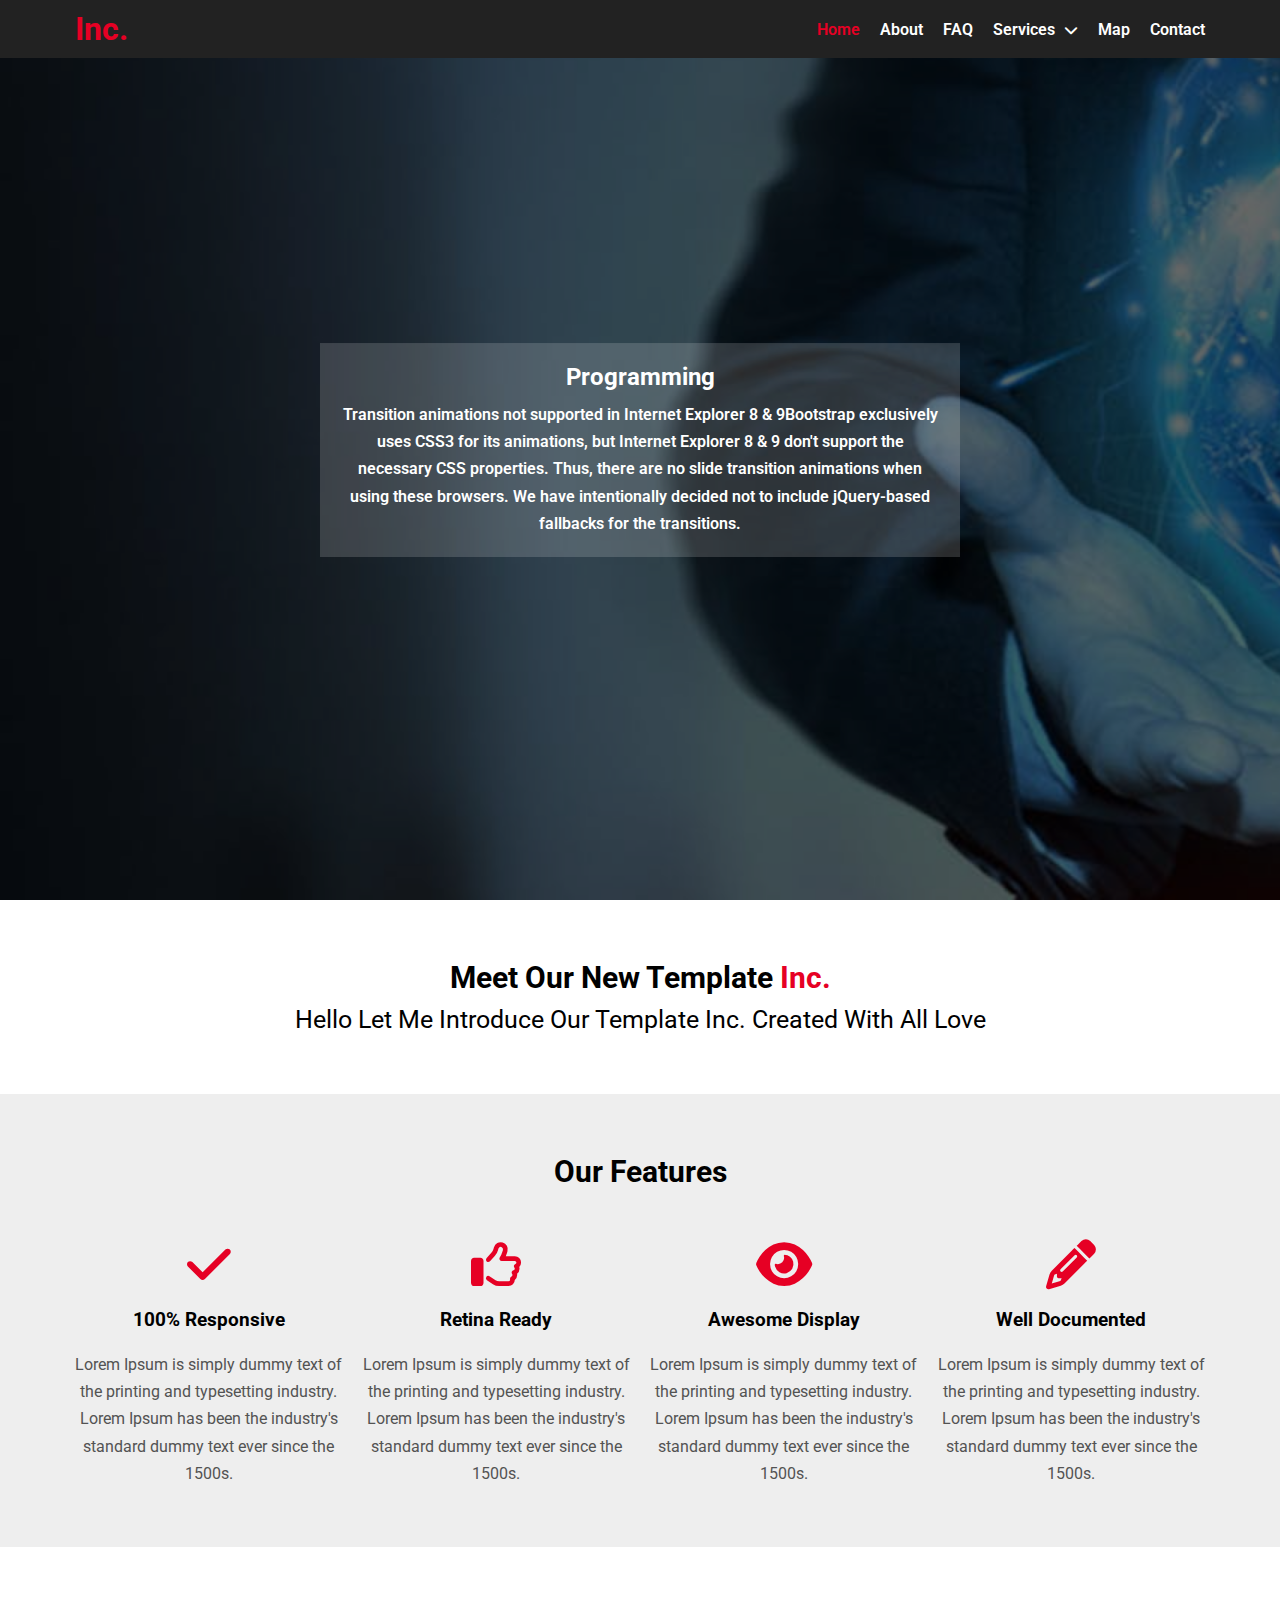
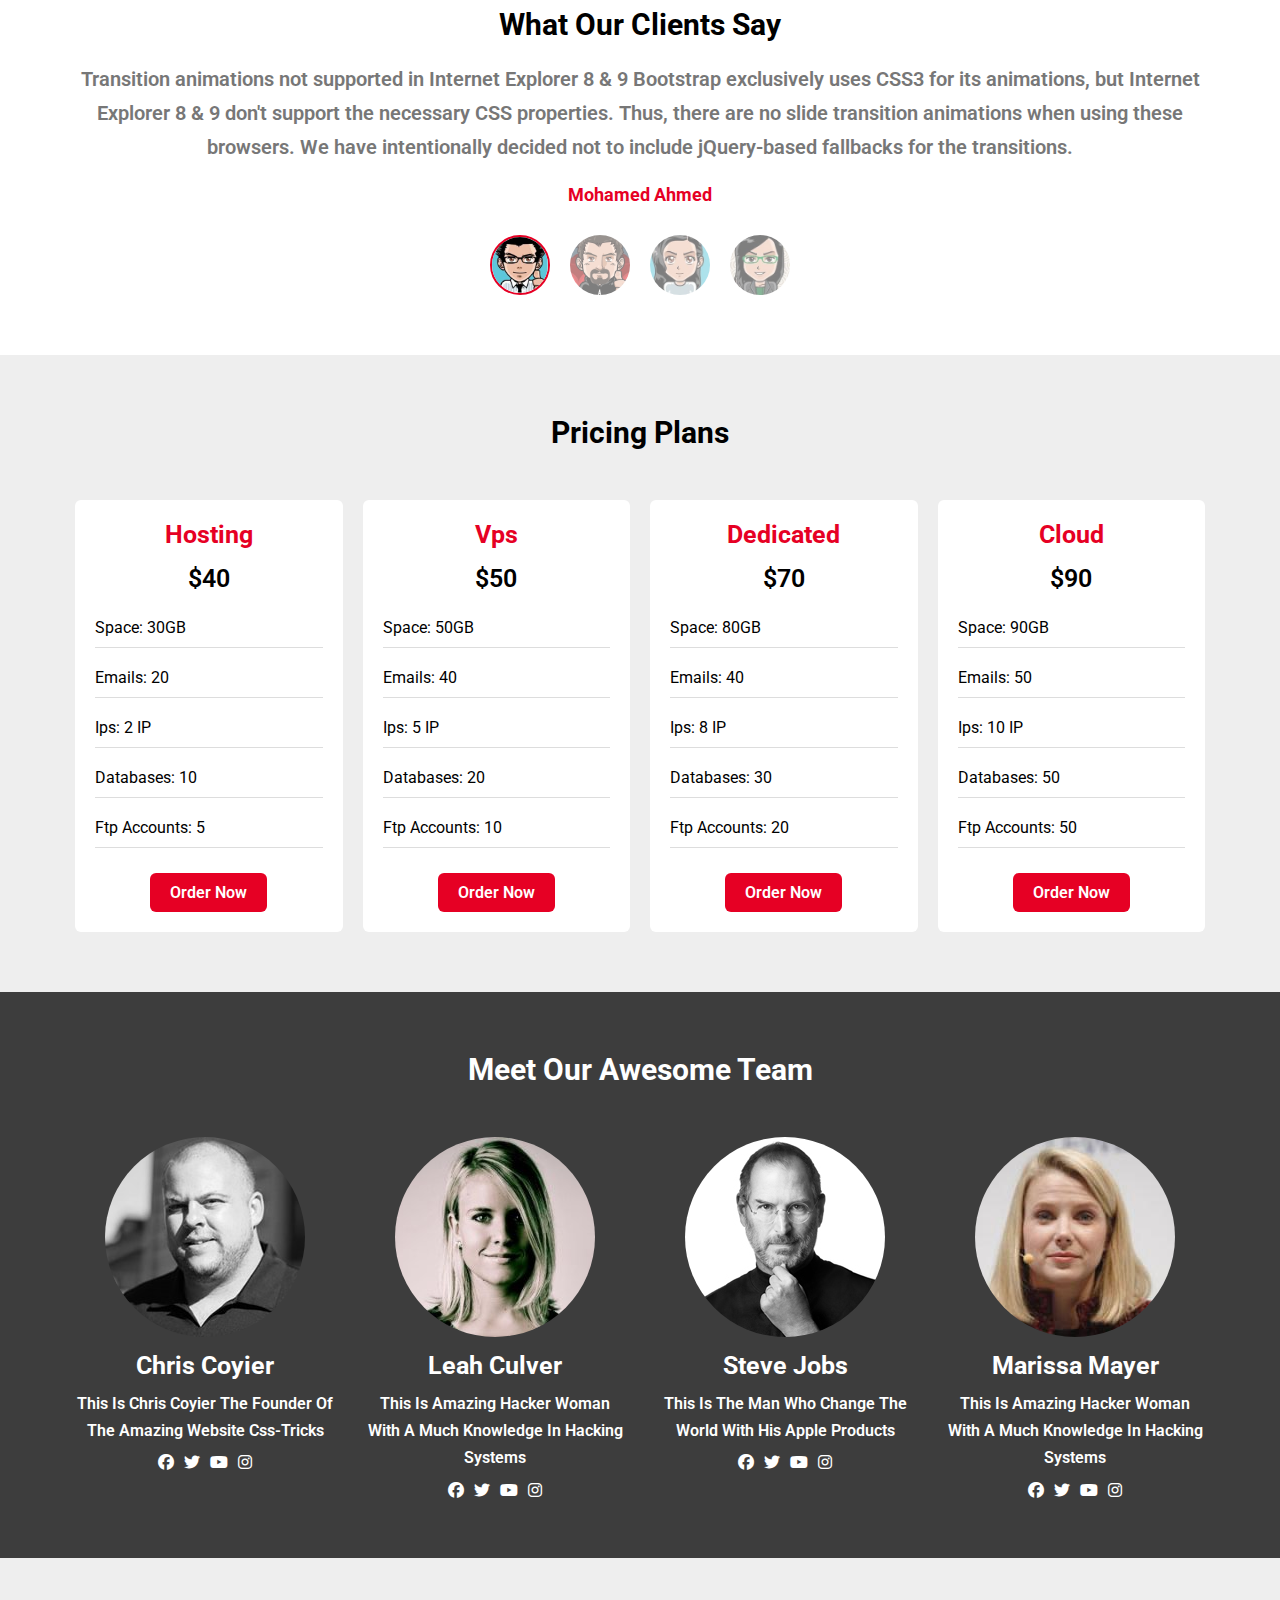
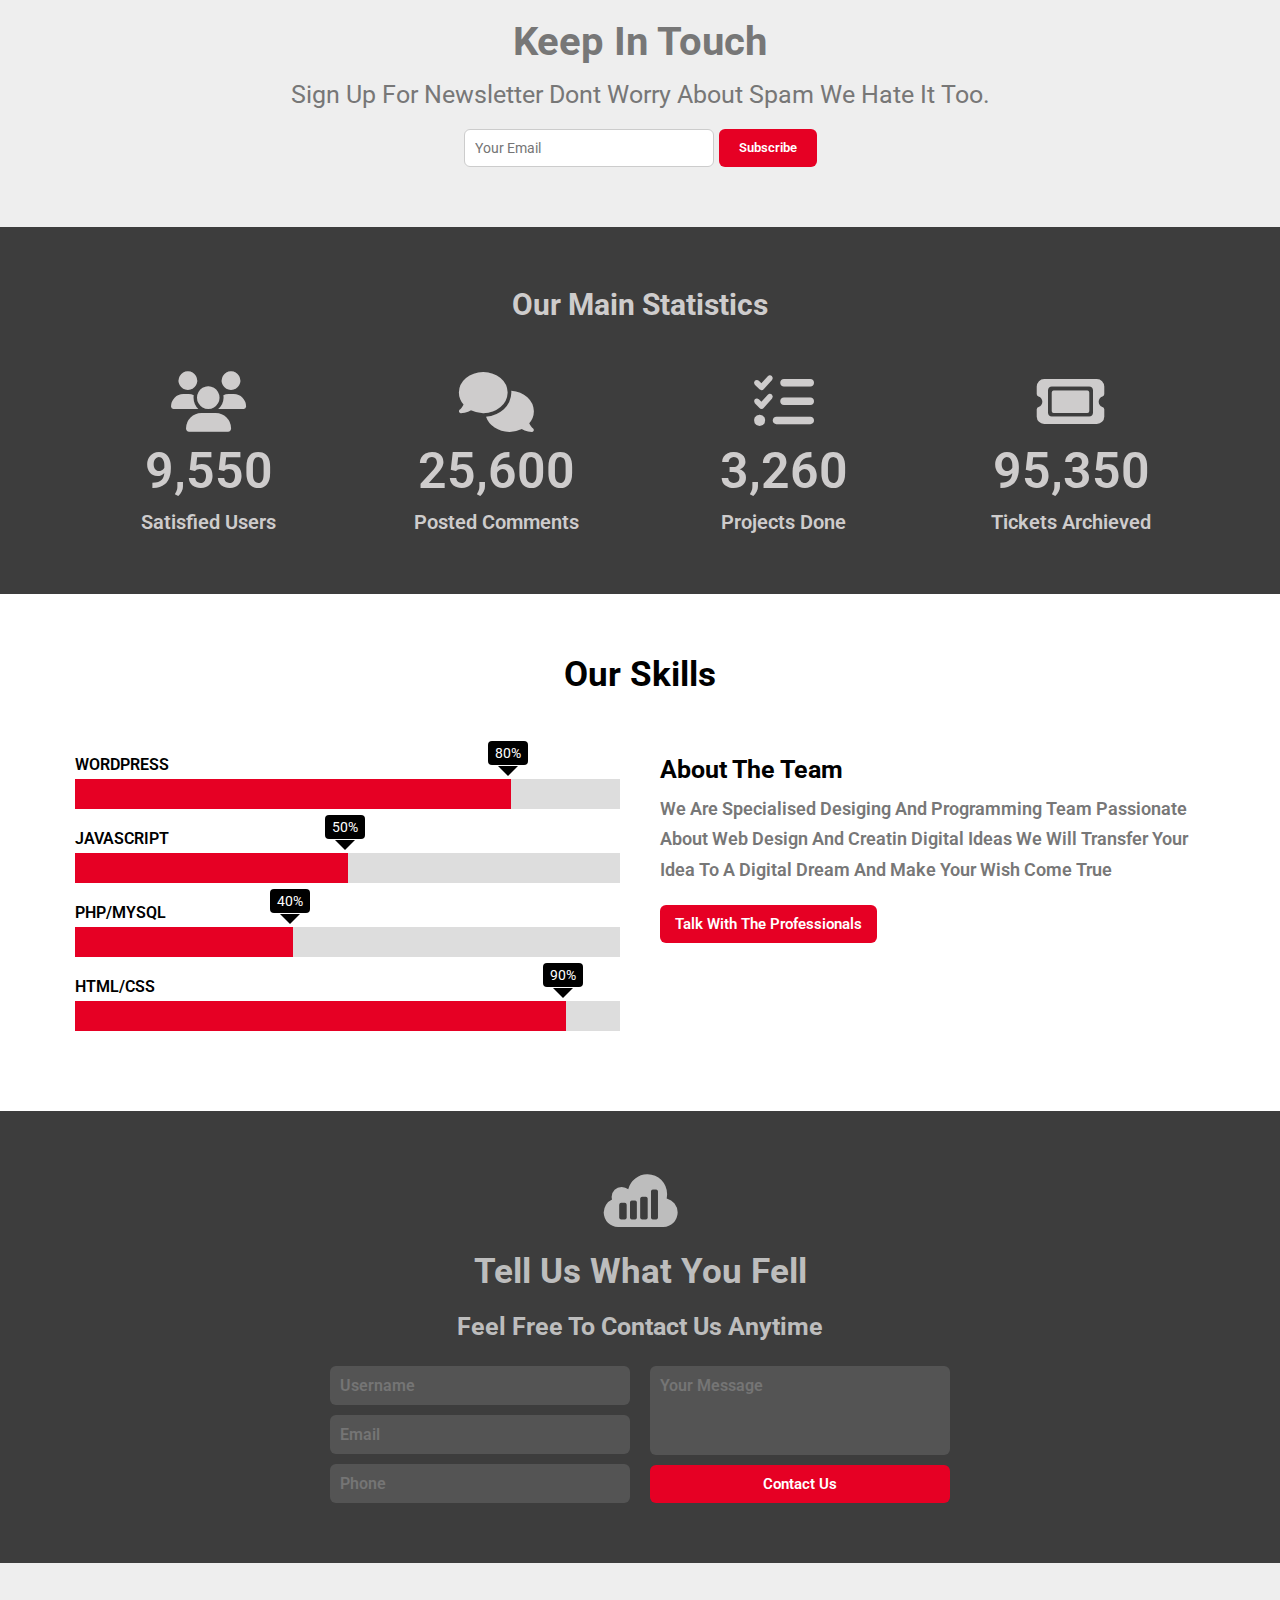
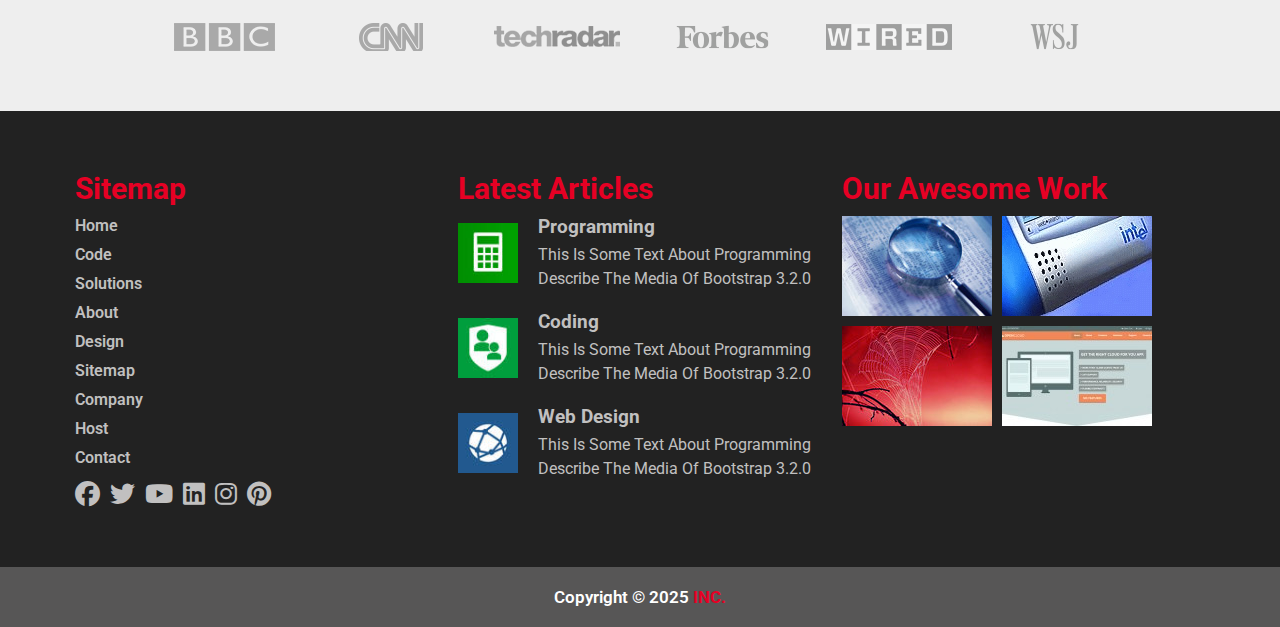
<file: index.html>
<!DOCTYPE html>
<html lang="en">
  <head>
    <meta charset="UTF-8" />
    <meta name="viewport" content="width=device-width, initial-scale=1.0" />
    <link rel="stylesheet" href="css/all.min.css" />
    <link rel="stylesheet" href="css/style.css" />
    <link rel="preconnect" href="https://fonts.googleapis.com" />
    <link rel="preconnect" href="https://fonts.gstatic.com" crossorigin />
    <link
      href="https://fonts.googleapis.com/css2?family=Roboto:ital,wght@0,100..900;1,100..900&display=swap"
      rel="stylesheet"
    />
    <title>Inc</title>
  </head>
  <body>
    <i class="fa-solid fa-arrow-up"></i>
    <div class="navbar">
      <div class="container">
        <div class="nav">
          <h1 class="logo">Inc.</h1>
          <i class="fa-solid fa-bars"></i>
          <div class="links">
            <a href="index.html" class="active">Home</a>
            <a href="about.html">About</a>
            <a href="faq.html">FAQ</a>
            <span
              >Services
              <i class="fa-solid fa-chevron-down"></i>
              <div class="second-links">
                <a href="#">Design</a>
                <a href="#">Programming</a>
                <a href="#">Marketing</a>
                <a href="#">Management</a>
              </div>
            </span>
            <a href="index.html#map">Map</a>
            <a href="index.html#contact">Contact</a>
          </div>
        </div>
      </div>
    </div>
    <div class="landing">
      <div class="text">
        <h2>Programming</h2>
        <p>
          Transition animations not supported in Internet Explorer 8 &
          9Bootstrap exclusively uses CSS3 for its animations, but Internet
          Explorer 8 & 9 don't support the necessary CSS properties. Thus, there
          are no slide transition animations when using these browsers. We have
          intentionally decided not to include jQuery-based fallbacks for the
          transitions.
        </p>
      </div>
    </div>
    <div class="info">
      <div class="container">
        <div class="text">
          <h2>Meet Our New Template <span>Inc.</span></h2>
          <p>Hello Let Me Introduce Our Template Inc. Created With All Love</p>
        </div>
      </div>
    </div>
    <div class="features">
      <div class="container">
        <h2>Our Features</h2>
        <div class="cards">
          <div class="card">
            <i class="fa-solid fa-check"></i>
            <h3>100% Responsive</h3>
            <p>
              Lorem Ipsum is simply dummy text of the printing and typesetting
              industry. Lorem Ipsum has been the industry's standard dummy text
              ever since the 1500s.
            </p>
          </div>
          <div class="card">
            <i class="fa-regular fa-thumbs-up"></i>
            <h3>Retina Ready</h3>
            <p>
              Lorem Ipsum is simply dummy text of the printing and typesetting
              industry. Lorem Ipsum has been the industry's standard dummy text
              ever since the 1500s.
            </p>
          </div>
          <div class="card">
            <i class="fa-solid fa-eye"></i>
            <h3>Awesome Display</h3>
            <p>
              Lorem Ipsum is simply dummy text of the printing and typesetting
              industry. Lorem Ipsum has been the industry's standard dummy text
              ever since the 1500s.
            </p>
          </div>
          <div class="card">
            <i class="fa-solid fa-pencil"></i>
            <h3>Well Documented</h3>
            <p>
              Lorem Ipsum is simply dummy text of the printing and typesetting
              industry. Lorem Ipsum has been the industry's standard dummy text
              ever since the 1500s.
            </p>
          </div>
        </div>
      </div>
    </div>
    <div class="clients">
      <div class="container">
        <h2>What Our Clients Say</h2>
        <div class="text active">
          <p>
            Transition animations not supported in Internet Explorer 8 & 9
            Bootstrap exclusively uses CSS3 for its animations, but Internet
            Explorer 8 & 9 don't support the necessary CSS properties. Thus,
            there are no slide transition animations when using these browsers.
            We have intentionally decided not to include jQuery-based fallbacks
            for the transitions.
          </p>
          <p>Mohamed Ahmed</p>
        </div>
        <div class="text">
          <p>
            Transition animations not supported in Internet Explorer 8 & 9
            Bootstrap exclusively uses CSS3 for its animations, but Internet
            Explorer 8 & 9 don't support the necessary CSS properties. Thus,
            there are no slide transition animations when using these browsers.
            We have intentionally decided not to include jQuery-based fallbacks
            for the transitions.
          </p>
          <p>Osama Shreif</p>
        </div>
        <div class="text">
          <p>
            Transition animations not supported in Internet Explorer 8 & 9
            Bootstrap exclusively uses CSS3 for its animations, but Internet
            Explorer 8 & 9 don't support the necessary CSS properties. Thus,
            there are no slide transition animations when using these browsers.
            We have intentionally decided not to include jQuery-based fallbacks
            for the transitions.
          </p>
          <p>Zenab Said</p>
        </div>
        <div class="text">
          <p>
            Transition animations not supported in Internet Explorer 8 & 9
            Bootstrap exclusively uses CSS3 for its animations, but Internet
            Explorer 8 & 9 don't support the necessary CSS properties. Thus,
            there are no slide transition animations when using these browsers.
            We have intentionally decided not to include jQuery-based fallbacks
            for the transitions.
          </p>
          <p>Shahd Hossam</p>
        </div>
        <div class="photos">
          <img src="img/avatar_01.jpg" alt="" class="active" />
          <img src="img/avatar_02.jpg" alt="" />
          <img src="img/avatar_03.jpg" alt="" />
          <img src="img/avatar_04.jpg" alt="" />
        </div>
      </div>
    </div>
    <div class="pricing" id="map">
      <div class="container">
        <h2>Pricing Plans</h2>
        <div class="cards">
          <div class="card">
            <h3>Hosting</h3>
            <p>$40</p>
            <div>
              <span>Space: 30GB</span>
              <span>Emails: 20</span>
              <span>Ips: 2 IP</span>
              <span>Databases: 10</span>
              <span>Ftp Accounts: 5</span>
            </div>
            <span>Order Now</span>
          </div>
          <div class="card">
            <h3>Vps</h3>
            <p>$50</p>
            <div>
              <span>Space: 50GB</span>
              <span>Emails: 40</span>
              <span>Ips: 5 IP</span>
              <span>Databases: 20</span>
              <span>Ftp Accounts: 10</span>
            </div>
            <span>Order Now</span>
          </div>
          <div class="card">
            <h3>Dedicated</h3>
            <p>$70</p>
            <div>
              <span>Space: 80GB</span>
              <span>Emails: 40</span>
              <span>Ips: 8 IP</span>
              <span>Databases: 30</span>
              <span>Ftp Accounts: 20</span>
            </div>
            <span>Order Now</span>
          </div>
          <div class="card">
            <h3>Cloud</h3>
            <p>$90</p>
            <div>
              <span>Space: 90GB</span>
              <span>Emails: 50</span>
              <span>Ips: 10 IP</span>
              <span>Databases: 50</span>
              <span>Ftp Accounts: 50</span>
            </div>
            <span>Order Now</span>
          </div>
        </div>
      </div>
    </div>
    <div class="our-team">
      <div class="container">
        <h2>Meet Our Awesome Team</h2>
        <div class="cards">
          <div class="card">
            <img src="img/chris.jpg" alt="" />
            <h3>Chris Coyier</h3>
            <p>
              This Is Chris Coyier The Founder Of The Amazing Website Css-Tricks
            </p>
            <div class="icons">
              <i class="fa-brands fa-facebook"></i>
              <i class="fa-brands fa-twitter"></i>
              <i class="fa-brands fa-youtube"></i>
              <i class="fa-brands fa-instagram"></i>
            </div>
          </div>
          <div class="card">
            <img src="img/leah.jpg" alt="" />
            <h3>Leah Culver</h3>
            <p>
              This Is Amazing Hacker Woman With A Much Knowledge In Hacking
              Systems
            </p>
            <div class="icons">
              <i class="fa-brands fa-facebook"></i>
              <i class="fa-brands fa-twitter"></i>
              <i class="fa-brands fa-youtube"></i>
              <i class="fa-brands fa-instagram"></i>
            </div>
          </div>
          <div class="card">
            <img src="img/steve.jpg" alt="" />
            <h3>Steve Jobs</h3>
            <p>This Is The Man Who Change The World With His Apple Products</p>
            <div class="icons">
              <i class="fa-brands fa-facebook"></i>
              <i class="fa-brands fa-twitter"></i>
              <i class="fa-brands fa-youtube"></i>
              <i class="fa-brands fa-instagram"></i>
            </div>
          </div>
          <div class="card">
            <img src="img/marissa.jpg" alt="" />
            <h3>Marissa Mayer</h3>
            <p>
              This Is Amazing Hacker Woman With A Much Knowledge In Hacking
              Systems
            </p>
            <div class="icons">
              <i class="fa-brands fa-facebook"></i>
              <i class="fa-brands fa-twitter"></i>
              <i class="fa-brands fa-youtube"></i>
              <i class="fa-brands fa-instagram"></i>
            </div>
          </div>
        </div>
      </div>
    </div>
    <div class="message">
      <div class="container">
        <h2>Keep In Touch</h2>
        <p>Sign Up For Newsletter Dont Worry About Spam We Hate It Too.</p>
        <form action="">
          <input type="email" placeholder="Your Email" />
          <input type="submit" value="Subscribe" />
        </form>
      </div>
    </div>
    <div class="statices">
      <div class="container">
        <h2>Our Main Statistics</h2>
        <div class="cards">
          <div class="card">
            <i class="fa-solid fa-users"></i>
            <p>9,550</p>
            <p>Satisfied Users</p>
          </div>
          <div class="card">
            <i class="fa-solid fa-comments"></i>
            <p>25,600</p>
            <p>Posted Comments</p>
          </div>
          <div class="card">
            <i class="fa-solid fa-list-check"></i>
            <p>3,260</p>
            <p>Projects Done</p>
          </div>
          <div class="card">
            <i class="fa-solid fa-ticket"></i>
            <p>95,350</p>
            <p>Tickets Archieved</p>
          </div>
        </div>
      </div>
    </div>
    <div class="skills">
      <div class="container">
        <h2>Our Skills</h2>
        <div class="cols">
          <div class="col-1">
            <div class="skill">
              <span>WORDPRESS</span>
              <div class="progress">
                <span style="width: 80%" data-progress="80%"></span>
              </div>
            </div>
            <div class="skill">
              <span>JAVASCRIPT</span>
              <div class="progress">
                <span style="width: 50%" data-progress="50%"></span>
              </div>
            </div>
            <div class="skill">
              <span>PHP/MYSQL</span>
              <div class="progress">
                <span style="width: 40%" data-progress="40%"></span>
              </div>
            </div>
            <div class="skill">
              <span>HTML/CSS</span>
              <div class="progress">
                <span style="width: 90%" data-progress="90%"></span>
              </div>
            </div>
          </div>
          <div class="col-2">
            <h3>About The Team</h3>
            <p>
              We Are Specialised Desiging And Programming Team Passionate About
              Web Design And Creatin Digital Ideas We Will Transfer Your Idea To
              A Digital Dream And Make Your Wish Come True
            </p>
            <span>Talk With The Professionals</span>
          </div>
        </div>
      </div>
    </div>
    <div class="contact" id="contact">
      <div class="container">
        <i class="fa-brands fa-sellsy"></i>
        <h2>Tell Us What You Fell</h2>
        <h3>Feel Free To Contact Us Anytime</h3>
        <form action="">
          <div class="inputs">
            <input type="text" placeholder="Username" />
            <input type="email" placeholder="Email" />
            <input type="text" placeholder="Phone" />
          </div>
          <div class="contact-message">
            <textarea placeholder="Your Message"></textarea>
            <input type="submit" value="Contact Us" />
          </div>
        </form>
      </div>
    </div>
    <div class="companies">
      <div class="container">
        <div class="holder">
          <img src="img/our-clients/bbc.png" alt="" />
          <img src="img/our-clients/cnn.png" alt="" />
          <img src="img/our-clients/techradar.png" alt="" />
          <img src="img/our-clients/forbes.png" alt="" />
          <img src="img/our-clients/wired.png" alt="" />
          <img src="img/our-clients/wsj.png" alt="" />
        </div>
      </div>
    </div>
    <div class="footer">
      <div class="container">
        <div class="footer-cols">
          <div class="footer-1">
            <h3>Sitemap</h3>
            <div class="footer-links">
              <span>Home</span>
              <span>Code</span>
              <span>Solutions</span>
              <span>About</span>
              <span>Design</span>
              <span>Sitemap</span>
              <span>Company</span>
              <span>Host</span>
              <span>Contact</span>
            </div>
            <div class="footer-icons">
              <i class="fa-brands fa-facebook"></i>
              <i class="fa-brands fa-twitter"></i>
              <i class="fa-brands fa-youtube"></i>
              <i class="fa-brands fa-linkedin"></i>
              <i class="fa-brands fa-instagram"></i>
              <i class="fa-brands fa-pinterest"></i>
            </div>
          </div>
          <div class="footer-2">
            <h3>Latest Articles</h3>
            <div class="footer-holder">
              <div>
                <img src="img/articles/01.jpg" alt="" />
                <div class="text">
                  <h3>Programming</h3>
                  <p>
                    This Is Some Text About Programming Describe The Media Of
                    Bootstrap 3.2.0
                  </p>
                </div>
              </div>
              <div>
                <img src="img/articles/02.jpg" alt="" />
                <div class="text">
                  <h3>Coding</h3>
                  <p>
                    This Is Some Text About Programming Describe The Media Of
                    Bootstrap 3.2.0
                  </p>
                </div>
              </div>
              <div>
                <img src="img/articles/03.jpg" alt="" />
                <div class="text">
                  <h3>Web Design</h3>
                  <p>
                    This Is Some Text About Programming Describe The Media Of
                    Bootstrap 3.2.0
                  </p>
                </div>
              </div>
            </div>
          </div>
          <div class="footer-3">
            <h3>Our Awesome Work</h3>
            <div class="img-holder">
              <img src="img/work/01.jpg" alt="" />
              <img src="img/work/02.jpg" alt="" />
              <img src="img/work/03.jpg" alt="" />
              <img src="img/work/04.jpg" alt="" />
            </div>
          </div>
        </div>
      </div>
      <div class="copyright">Copyright © 2025 <span> INC.</span></div>
    </div>
    <script src="main.js"></script>
  </body>
</html>
</file>
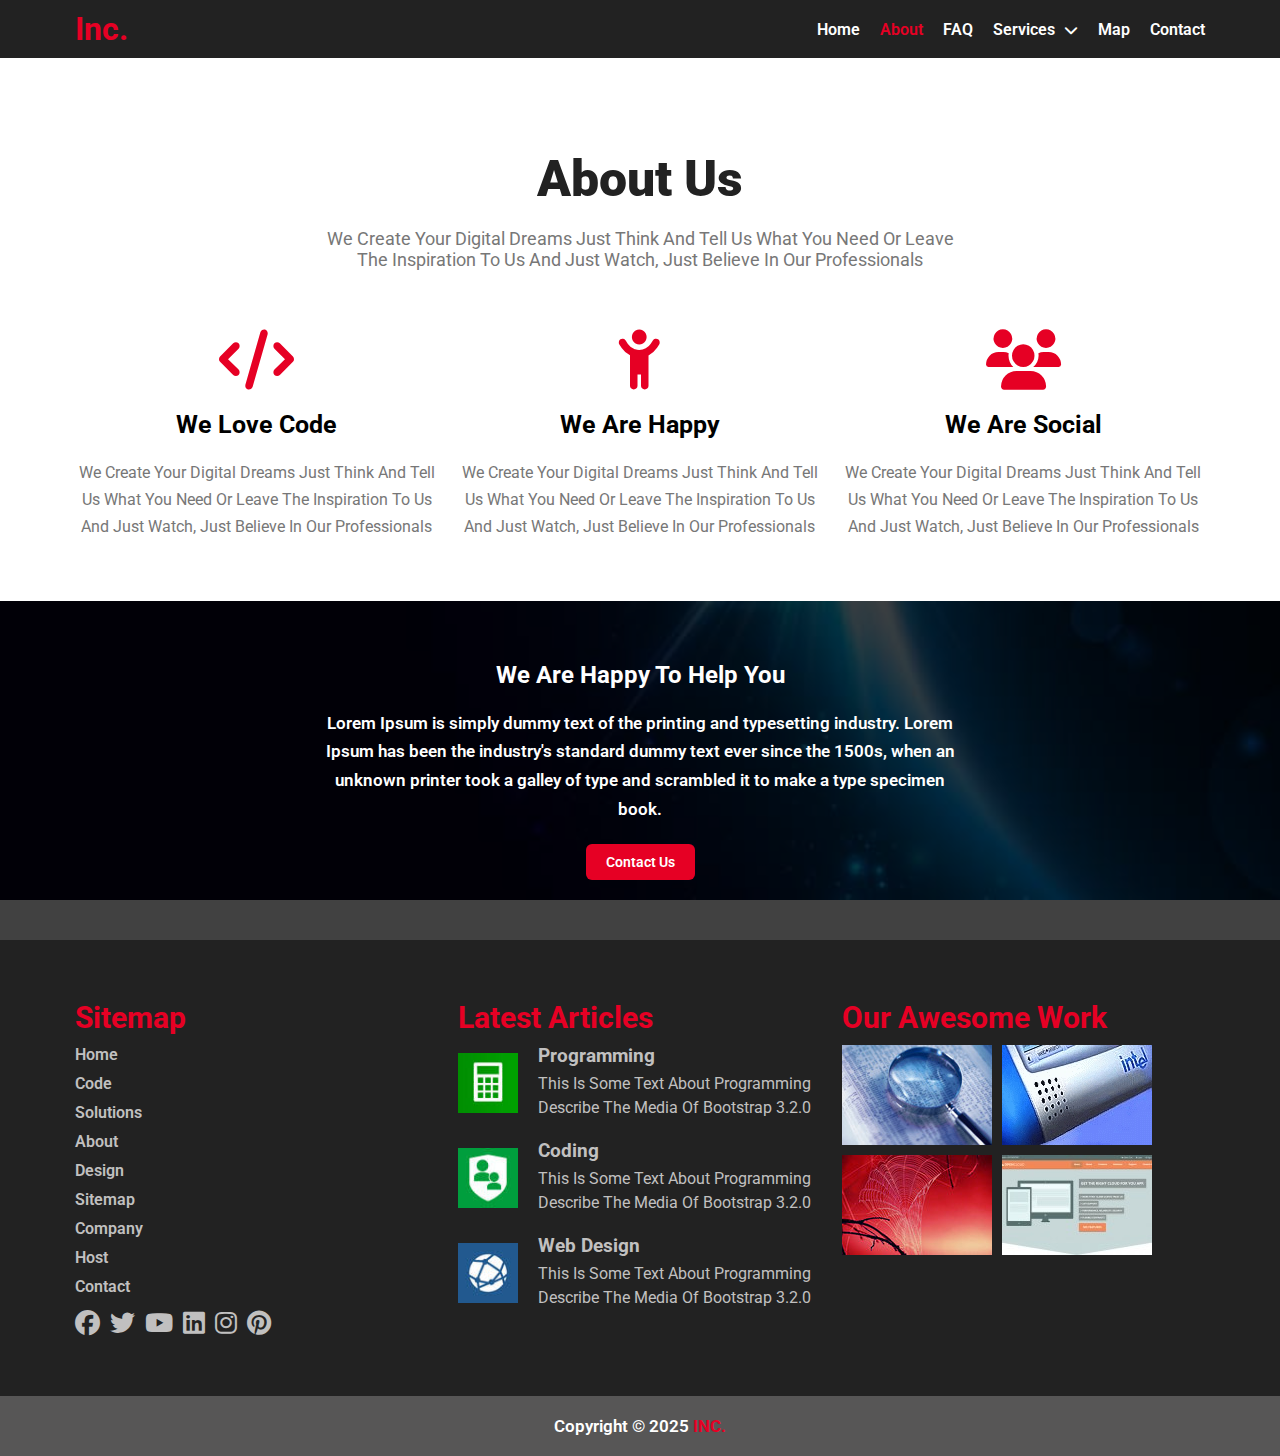
<file: about.html>
<!DOCTYPE html>
<html lang="en">
  <head>
    <meta charset="UTF-8" />
    <meta name="viewport" content="width=device-width, initial-scale=1.0" />
    <link rel="stylesheet" href="css/all.min.css" />
    <link rel="stylesheet" href="css/style.css" />
    <link rel="preconnect" href="https://fonts.googleapis.com" />
    <link rel="preconnect" href="https://fonts.gstatic.com" crossorigin />
    <link
      href="https://fonts.googleapis.com/css2?family=Roboto:ital,wght@0,100..900;1,100..900&display=swap"
      rel="stylesheet"
    />
    <title>Inc</title>
  </head>
  <body>
    <i class="fa-solid fa-arrow-up"></i>
    <div class="navbar">
      <div class="container">
        <div class="nav">
          <h1 class="logo">Inc.</h1>
          <i class="fa-solid fa-bars"></i>
          <div class="links">
            <a href="index.html">Home</a>
            <a href="about.html" class="active">About</a>
            <a href="faq.html">FAQ</a>
            <span
              >Services
              <i class="fa-solid fa-chevron-down"></i>
              <div class="second-links">
                <a href="#">Design</a>
                <a href="#">Programming</a>
                <a href="#">Marketing</a>
                <a href="#">Management</a>
              </div>
            </span>
            <a href="index.html#map">Map</a>
            <a href="index.html#contact">Contact</a>
          </div>
        </div>
      </div>
    </div>
    <div class="about">
      <h2>About Us</h2>
      <p>
        We Create Your Digital Dreams Just Think And Tell Us What You Need Or
        Leave The Inspiration To Us And Just Watch, Just Believe In Our
        Professionals
      </p>
      <div class="container">
        <div class="cards">
          <div class="card">
            <i class="fa-solid fa-code"></i>
            <h3>We Love Code</h3>
            <p>
              We Create Your Digital Dreams Just Think And Tell Us What You Need
              Or Leave The Inspiration To Us And Just Watch, Just Believe In Our
              Professionals
            </p>
          </div>
          <div class="card">
            <i class="fa-solid fa-child-reaching"></i>
            <h3>We Are Happy</h3>
            <p>
              We Create Your Digital Dreams Just Think And Tell Us What You Need
              Or Leave The Inspiration To Us And Just Watch, Just Believe In Our
              Professionals
            </p>
          </div>
          <div class="card">
            <i class="fa-solid fa-users"></i>
            <h3>We Are Social</h3>
            <p>
              We Create Your Digital Dreams Just Think And Tell Us What You Need
              Or Leave The Inspiration To Us And Just Watch, Just Believe In Our
              Professionals
            </p>
          </div>
        </div>
      </div>
    </div>
    <div class="team-info">
      <div class="container">
        <h2>We Are Happy To Help You</h2>
        <p>
          Lorem Ipsum is simply dummy text of the printing and typesetting
          industry. Lorem Ipsum has been the industry's standard dummy text ever
          since the 1500s, when an unknown printer took a galley of type and
          scrambled it to make a type specimen book.
        </p>
        <span>Contact Us</span>
      </div>
    </div>
    <div class="footer">
      <div class="container">
        <div class="footer-cols">
          <div class="footer-1">
            <h3>Sitemap</h3>
            <div class="footer-links">
              <span>Home</span>
              <span>Code</span>
              <span>Solutions</span>
              <span>About</span>
              <span>Design</span>
              <span>Sitemap</span>
              <span>Company</span>
              <span>Host</span>
              <span>Contact</span>
            </div>
            <div class="footer-icons">
              <i class="fa-brands fa-facebook"></i>
              <i class="fa-brands fa-twitter"></i>
              <i class="fa-brands fa-youtube"></i>
              <i class="fa-brands fa-linkedin"></i>
              <i class="fa-brands fa-instagram"></i>
              <i class="fa-brands fa-pinterest"></i>
            </div>
          </div>
          <div class="footer-2">
            <h3>Latest Articles</h3>
            <div class="footer-holder">
              <div>
                <img src="img/articles/01.jpg" alt="" />
                <div class="text">
                  <h3>Programming</h3>
                  <p>
                    This Is Some Text About Programming Describe The Media Of
                    Bootstrap 3.2.0
                  </p>
                </div>
              </div>
              <div>
                <img src="img/articles/02.jpg" alt="" />
                <div class="text">
                  <h3>Coding</h3>
                  <p>
                    This Is Some Text About Programming Describe The Media Of
                    Bootstrap 3.2.0
                  </p>
                </div>
              </div>
              <div>
                <img src="img/articles/03.jpg" alt="" />
                <div class="text">
                  <h3>Web Design</h3>
                  <p>
                    This Is Some Text About Programming Describe The Media Of
                    Bootstrap 3.2.0
                  </p>
                </div>
              </div>
            </div>
          </div>
          <div class="footer-3">
            <h3>Our Awesome Work</h3>
            <div class="img-holder">
              <img src="img/work/01.jpg" alt="" />
              <img src="img/work/02.jpg" alt="" />
              <img src="img/work/03.jpg" alt="" />
              <img src="img/work/04.jpg" alt="" />
            </div>
          </div>
        </div>
      </div>
      <div class="copyright">Copyright © 2025 <span> INC.</span></div>
    </div>
    <script src="main.js"></script>
  </body>
</html>
</file>
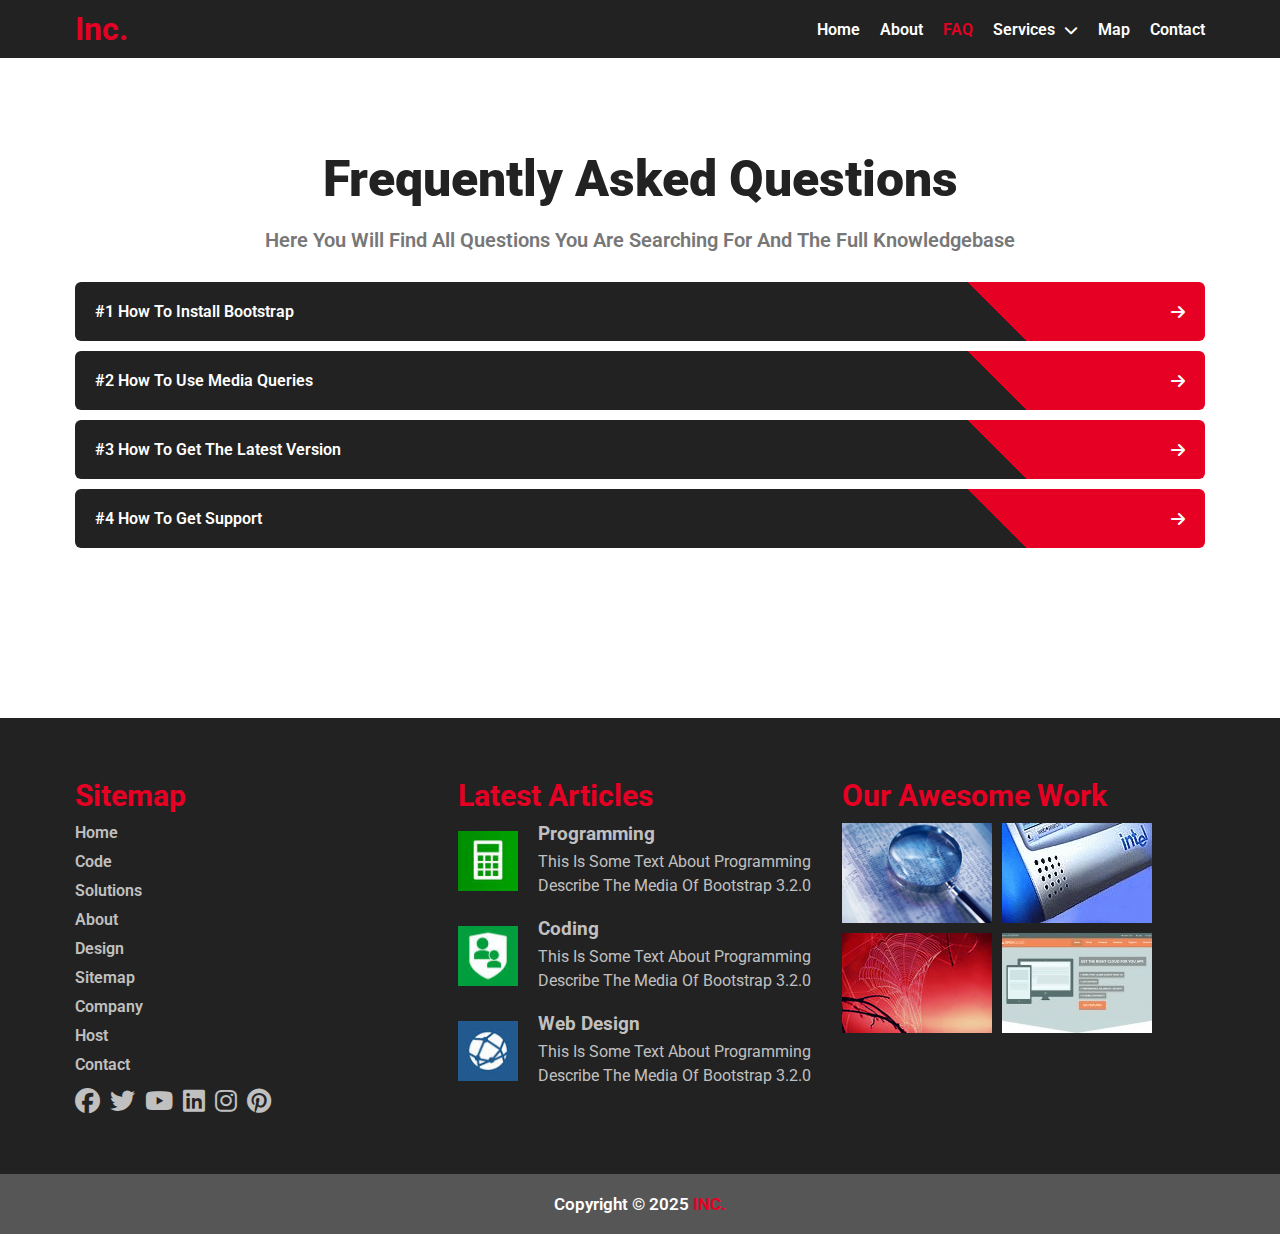
<file: faq.html>
<!DOCTYPE html>
<html lang="en">
  <head>
    <meta charset="UTF-8" />
    <meta name="viewport" content="width=device-width, initial-scale=1.0" />
    <link rel="stylesheet" href="css/all.min.css" />
    <link rel="stylesheet" href="css/style.css" />
    <link rel="preconnect" href="https://fonts.googleapis.com" />
    <link rel="preconnect" href="https://fonts.gstatic.com" crossorigin />
    <link
      href="https://fonts.googleapis.com/css2?family=Roboto:ital,wght@0,100..900;1,100..900&display=swap"
      rel="stylesheet"
    />
    <title>Inc</title>
  </head>
  <body>
    <i class="fa-solid fa-arrow-up"></i>
    <div class="navbar">
      <div class="container">
        <div class="nav">
          <h1 class="logo">Inc.</h1>
          <i class="fa-solid fa-bars"></i>
          <div class="links">
            <a href="index.html">Home</a>
            <a href="about.html">About</a>
            <a href="faq.html" class="active">FAQ</a>
            <span
              >Services
              <i class="fa-solid fa-chevron-down"></i>
              <div class="second-links">
                <a href="#">Design</a>
                <a href="#">Programming</a>
                <a href="#">Marketing</a>
                <a href="#">Management</a>
              </div>
            </span>
            <a href="index.html#map">Map</a>
            <a href="index.html#contact">Contact</a>
          </div>
        </div>
      </div>
    </div>
    <div class="faq">
      <h2>Frequently Asked Questions</h2>
      <p>
        Here You Will Find All Questions You Are Searching For And The Full
        Knowledgebase
      </p>
      <div class="container">
        <div class="faq-info">
          <div class="info">
            #1 How To Install Bootstrap <i class="fa-solid fa-arrow-right"></i>
          </div>
          <div class="text-info">
            This Is Test Message Describe The Answer Of The First Question This
            Is Test Message Describe The Answer Of The First Question This Is
            Test Message Describe The Answer Of The First Question This Is Test
            Message Describe The Answer Of The First Question This Is Test
            Message Describe The Answer Of The First Question
          </div>
          <div class="info">
            #2 How To Use Media Queries <i class="fa-solid fa-arrow-right"></i>
          </div>
          <div class="text-info">
            This Is Test Message Describe The Answer Of The First Question This
            Is Test Message Describe The Answer Of The First Question This Is
            Test Message Describe The Answer Of The First Question This Is Test
            Message Describe The Answer Of The First Question This Is Test
            Message Describe The Answer Of The First Question
          </div>
          <div class="info">
            #3 How To Get The Latest Version
            <i class="fa-solid fa-arrow-right"></i>
          </div>
          <div class="text-info">
            This Is Test Message Describe The Answer Of The First Question This
            Is Test Message Describe The Answer Of The First Question This Is
            Test Message Describe The Answer Of The First Question This Is Test
            Message Describe The Answer Of The First Question This Is Test
            Message Describe The Answer Of The First Question
          </div>
          <div class="info">
            #4 How To Get Support <i class="fa-solid fa-arrow-right"></i>
          </div>
          <div class="text-info">
            This Is Test Message Describe The Answer Of The First Question This
            Is Test Message Describe The Answer Of The First Question This Is
            Test Message Describe The Answer Of The First Question This Is Test
            Message Describe The Answer Of The First Question This Is Test
            Message Describe The Answer Of The First Question
          </div>
        </div>
      </div>
    </div>
    <div class="footer">
      <div class="container">
        <div class="footer-cols">
          <div class="footer-1">
            <h3>Sitemap</h3>
            <div class="footer-links">
              <span>Home</span>
              <span>Code</span>
              <span>Solutions</span>
              <span>About</span>
              <span>Design</span>
              <span>Sitemap</span>
              <span>Company</span>
              <span>Host</span>
              <span>Contact</span>
            </div>
            <div class="footer-icons">
              <i class="fa-brands fa-facebook"></i>
              <i class="fa-brands fa-twitter"></i>
              <i class="fa-brands fa-youtube"></i>
              <i class="fa-brands fa-linkedin"></i>
              <i class="fa-brands fa-instagram"></i>
              <i class="fa-brands fa-pinterest"></i>
            </div>
          </div>
          <div class="footer-2">
            <h3>Latest Articles</h3>
            <div class="footer-holder">
              <div>
                <img src="img/articles/01.jpg" alt="" />
                <div class="text">
                  <h3>Programming</h3>
                  <p>
                    This Is Some Text About Programming Describe The Media Of
                    Bootstrap 3.2.0
                  </p>
                </div>
              </div>
              <div>
                <img src="img/articles/02.jpg" alt="" />
                <div class="text">
                  <h3>Coding</h3>
                  <p>
                    This Is Some Text About Programming Describe The Media Of
                    Bootstrap 3.2.0
                  </p>
                </div>
              </div>
              <div>
                <img src="img/articles/03.jpg" alt="" />
                <div class="text">
                  <h3>Web Design</h3>
                  <p>
                    This Is Some Text About Programming Describe The Media Of
                    Bootstrap 3.2.0
                  </p>
                </div>
              </div>
            </div>
          </div>
          <div class="footer-3">
            <h3>Our Awesome Work</h3>
            <div class="img-holder">
              <img src="img/work/01.jpg" alt="" />
              <img src="img/work/02.jpg" alt="" />
              <img src="img/work/03.jpg" alt="" />
              <img src="img/work/04.jpg" alt="" />
            </div>
          </div>
        </div>
      </div>
      <div class="copyright">Copyright © 2025 <span> INC.</span></div>
    </div>
    <script src="main.js"></script>
  </body>
</html>
</file>
<file: css/style.css>
:root {
  --mainRedColor: #e60024;
  --mainBlackColor: #222;
  --mainSectionColor: #eee;
}
* {
  font-family: "Roboto", serif;
  padding: 0%;
  margin: 0%;
  box-sizing: border-box;
  text-decoration: none;
}
::-webkit-scrollbar {
  width: 10px;
}
::-webkit-scrollbar-track {
  background: var(--mainSectionColor);
}
::-webkit-scrollbar-thumb {
  background: var(--mainRedColor);
}
::-webkit-scrollbar-thumb:hover {
  background: #b9031e;
}
html {
  scroll-behavior: smooth;
}
.container {
  padding: 10px 20px;
  margin: 0 auto;
}
@media (min-width: 768px) {
  .container {
    width: 750px;
  }
}
/* Small */
@media (min-width: 992px) {
  .container {
    width: 970px;
  }
}
/* Medium */
@media (min-width: 1200px) {
  .container {
    width: 1170px;
  }
}
.navbar {
  background-color: var(--mainBlackColor);
  height: 58px;
  position: fixed;
  top: 0;
  left: 0;
  width: 100%;
  z-index: 999;
}
.nav {
  display: flex;
  justify-content: space-between;
  align-items: center;
}
.nav .logo {
  color: var(--mainRedColor);
}
.nav > i {
  color: white;
  font-size: 25px;
  transition: 0.3s;
  cursor: pointer;
  display: none;
}
@media (max-width: 767px) {
  .nav > i {
    display: block;
  }
}
.nav > i:hover {
  color: var(--mainRedColor);
}
.nav .links {
  display: flex;
  gap: 20px;
}
@media (max-width: 767px) {
  .nav .links {
    display: none;
    position: absolute;
    top: 100%;
    background-color: var(--mainBlackColor);
    flex-direction: column;
    width: 100%;
    border-top: 2px solid var(--mainRedColor);
    left: 0;
    padding: 20px;
  }
}
.nav .links.show {
  display: flex;
}
.nav .links a {
  color: white;
  font-weight: 600;
  transition: 0.3s;
}
.nav .links a.active,
.nav .links a:hover {
  color: var(--mainRedColor);
}
.nav .links span {
  color: white;
  font-weight: 600;
  transition: 0.3s;
  cursor: pointer;
  position: relative;
}
.nav .links span:hover {
  color: var(--mainRedColor);
}
.nav .links span i {
  margin-left: 5px;
  font-size: 14px;
}
.nav .links span .second-links {
  display: flex;
  flex-direction: column;
  position: absolute;
  top: calc(100% + 19px);
  left: 0;
  background-color: var(--mainBlackColor);
  padding: 20px;
  border-top: 2px solid var(--mainRedColor);
  display: none;
  z-index: 999;
}
@media (max-width: 767px) {
  .nav .links span .second-links {
    position: relative;
    border: none;
  }
}
.nav .links span .second-links.show {
  display: flex;
}
.nav .links span .second-links a {
  margin-bottom: 20px;
}
.landing {
  min-height: 100vh;
  background-image: url("../img/01.jpg");
  background-attachment: fixed;
  background-size: cover;
}
.landing::before {
  content: "";
  position: absolute;
  top: 0;
  left: 0;
  width: 100%;
  height: 100%;
  background-color: rgba(0, 0, 0, 0.6);
}
.landing .text {
  position: absolute;
  top: 50%;
  left: 50%;
  transform: translate(-50%, -50%);
  text-align: center;
  color: white;
  z-index: 899;
  background-color: rgba(255, 255, 255, 0.164);
  padding: 20px;
}
@media (max-width: 767px) {
  .landing .text {
    width: 100%;
  }
}
.landing .text h2 {
  margin-bottom: 10px;
}
.landing .text p {
  line-height: 1.7;
  font-weight: 600;
}
.info {
  padding: 50px 0;
}
.info .text {
  text-align: center;
}
.info .text h2 {
  margin-bottom: 10px;
  font-size: 30px;
}
.info .text h2 span {
  color: var(--mainRedColor);
}
.info .text p {
  font-size: 25px;
}
.features {
  padding: 50px 0;
  background-color: var(--mainSectionColor);
}
.features h2 {
  text-align: center;
  font-size: 30px;
}
.features .cards {
  display: grid;
  grid-template-columns: repeat(auto-fill, minmax(250px, 1fr));
  gap: 20px;
  margin-top: 50px;
}
.features .cards .card {
  text-align: center;
  display: flex;
  flex-direction: column;
  gap: 20px;
}
.features .cards .card i {
  font-size: 50px;
  color: var(--mainRedColor);
}
.features .cards .card p {
  line-height: 1.7;
  color: #535353;
}
.clients {
  padding: 50px 0;
}
.clients h2 {
  text-align: center;
  margin-bottom: 20px;
  font-size: 30px;
}
.clients .text {
  text-align: center;
  display: none;
}
.clients .text.active {
  display: block;
}
.clients .text p:first-of-type {
  line-height: 1.7;
  margin-bottom: 20px;
  font-weight: 600;
  color: #777;
  font-size: 20px;
}
.clients .text p:last-of-type {
  font-weight: bold;
  color: var(--mainRedColor);
  font-size: 18px;
}
.clients .photos {
  display: flex;
  justify-content: center;
  gap: 20px;
  margin-top: 30px;
}
.clients .photos img {
  width: 60px;
  height: 60px;
  border-radius: 50%;
  cursor: pointer;
  opacity: 0.5;
}
.clients .photos img:hover,
.clients .photos img.active {
  border: 2px solid var(--mainRedColor);
  opacity: 1;
}
.pricing {
  padding: 50px 0;
  background-color: var(--mainSectionColor);
}
.pricing h2 {
  text-align: center;
  font-size: 30px;
}
.pricing .cards {
  display: grid;
  grid-template-columns: repeat(auto-fill, minmax(250px, 1fr));
  gap: 20px;
  margin-top: 50px;
}
.pricing .cards .card {
  background-color: white;
  display: flex;
  flex-direction: column;
  gap: 15px;
  padding: 20px;
  border-radius: 6px;
}
.pricing .cards .card h3 {
  font-size: 25px;
  color: var(--mainRedColor);
  text-align: center;
}
.pricing .cards .card p {
  font-size: 25px;
  text-align: center;
  font-weight: 600;
}
.pricing .cards .card > div {
  display: flex;
  flex-direction: column;
  gap: 10px;
}
.pricing .cards .card > div span {
  padding: 10px 0;
  border-bottom: 1px solid #ddd;
}
.pricing .cards .card > span {
  background-color: var(--mainRedColor);
  color: white;
  padding: 10px 20px;
  font-weight: 600;
  border-radius: 6px;
  text-align: center;
  width: fit-content;
  margin: 10px auto 0;
  cursor: pointer;
  transition: 0.3s;
}
.pricing .cards .card > span:hover {
  background-color: #b9031e;
}
.our-team {
  padding: 50px 0;
  background-image: url("../img/team.jpg");
  background-size: cover;
  background-attachment: fixed;
  position: relative;
}
.our-team::before {
  content: "";
  position: absolute;
  top: 0;
  left: 0;
  width: 100%;
  height: 100%;
  background-color: rgba(0, 0, 0, 0.76);
}
.our-team h2 {
  text-align: center;
  color: white;
  z-index: 10px;
  font-size: 30px;
  position: relative;
}
.our-team .cards {
  display: grid;
  grid-template-columns: repeat(auto-fill, minmax(250px, 1fr));
  gap: 30px;
  margin-top: 50px;
  z-index: 10px;
  position: relative;
  color: white;
  text-align: center;
}
.our-team .cards .card img {
  border-radius: 50%;
}
.our-team .cards .card h3 {
  font-size: 25px;
  margin: 10px 0;
}
.our-team .cards .card p {
  line-height: 1.7;
  font-weight: 600;
}
.our-team .cards .card .icons {
  display: flex;
  justify-content: center;
  gap: 10px;
  margin-top: 10px;
}
.message {
  padding: 50px 0;
  background-color: var(--mainSectionColor);
}
.message h2 {
  color: #777;
  font-size: 40px;
  text-align: center;
  margin-bottom: 15px;
}
.message p {
  color: #777;
  font-size: 25px;
  text-align: center;
  margin-bottom: 20px;
}
.message form {
  display: flex;
  justify-content: center;
  gap: 5px;
  flex-wrap: wrap;
}
.message form input[type="email"] {
  width: 250px;
  border: none;
  outline: none;
  padding: 10px;
  border-radius: 6px;
  border: 1px solid #ccc;
  font-size: 14px;
}
.message form input[type="email"]::placeholder {
  transition: 0.3s;
}
.message form input[type="email"]:focus::placeholder {
  opacity: 0;
}
.message form input[type="submit"] {
  padding: 10px 20px;
  color: white;
  border: none;
  outline: none;
  background-color: var(--mainRedColor);
  border-radius: 6px;
  font-weight: 600;
  cursor: pointer;
  transition: 0.3s;
}
.message form input[type="submit"]:hover {
  background-color: #b9031e;
}
.statices {
  background-image: url("../img/stats.jpg");
  background-size: cover;
  background-attachment: fixed;
  padding: 50px 0;
  position: relative;
}
.statices::before {
  content: "";
  position: absolute;
  top: 0;
  left: 0;
  width: 100%;
  height: 100%;
  background-color: rgba(0, 0, 0, 0.76);
}
.statices h2 {
  text-align: center;
  color: #cecccc;
  z-index: 10px;
  font-size: 30px;
  position: relative;
}
.statices .cards {
  color: white;
  text-align: center;
  position: relative;
  display: grid;
  grid-template-columns: repeat(auto-fill, minmax(250px, 1fr));
  gap: 20px;
  margin-top: 50px;
}
.statices .cards .card {
  display: flex;
  flex-direction: column;
  gap: 10px;
  cursor: default;
}
.statices .cards .card i {
  font-size: 60px;
  color: #cecccc;
  transition: 0.5s;
}
.statices .cards .card p:first-of-type {
  font-size: 50px;
  color: #cecccc;
  font-weight: 600;
  transition: 0.5s;
}
.statices .cards .card p:last-of-type {
  font-size: 20px;
  color: #cecccc;
  font-weight: 600;
  transition: 0.5s;
}
.statices .cards .card:hover i,
.statices .cards .card:hover p:first-of-type,
.statices .cards .card:hover p:last-of-type {
  color: white;
}
.skills {
  padding: 50px 0;
}
.skills h2 {
  text-align: center;
  margin-bottom: 20px;
  font-size: 35px;
}
.skills .cols {
  display: grid;
  grid-template-columns: repeat(auto-fit, minmax(250px, 1fr));
  gap: 40px;
  margin-top: 60px;
}
.skills .cols .col-1 .skill {
  margin-bottom: 20px;
}
.skills .cols .col-1 .skill > span {
  margin-bottom: 5px;
  display: block;
  font-weight: 600;
}
.skills .cols .col-1 .progress {
  width: 100%;
  height: 30px;
  background-color: #ddd;
}
.skills .cols .col-1 .progress span {
  display: block;
  height: 100%;
  background-color: var(--mainRedColor);
  position: relative;
}
.skills .cols .col-1 .progress span::before {
  content: attr(data-progress);
  position: absolute;
  background-color: black;
  color: white;
  top: -38px;
  right: -17px;
  padding: 4px 0;
  width: 40px;
  text-align: center;
  border-radius: 4px;
  font-size: 14px;
}
.skills .cols .col-1 .progress span::after {
  content: "";
  position: absolute;
  border-style: solid;
  border-width: 10px;
  border-color: black transparent transparent transparent;
  top: -13px;
  right: -7px;
}
.skills .cols .col-2 h3 {
  margin-bottom: 10px;
  font-size: 25px;
}
.skills .cols .col-2 p {
  color: #777;
  line-height: 1.7;
  font-weight: 600;
  font-size: 18px;
}
.skills .cols .col-2 span {
  background-color: var(--mainRedColor);
  padding: 10px 15px;
  border-radius: 6px;
  color: white;
  font-weight: 600;
  display: block;
  width: fit-content;
  cursor: pointer;
  transition: 0.3s;
  margin-top: 20px;
  font-size: 15px;
}
.skills .cols .col-2 span:hover {
  background-color: #b9031e;
}
.contact {
  background-image: url("../img/contact-us.jpg");
  background-size: cover;
  background-attachment: fixed;
  position: relative;
  padding: 50px 0;
}
.contact::before {
  content: "";
  position: absolute;
  top: 0;
  left: 0;
  width: 100%;
  height: 100%;
  background-color: rgba(0, 0, 0, 0.76);
}
.contact i {
  position: relative;
  color: #bdbdbd;
  text-align: center;
  display: block;
  font-size: 60px;
}
.contact h2 {
  position: relative;
  color: #bdbdbd;
  text-align: center;
  margin: 20px 0;
  font-size: 35px;
}
.contact h3 {
  position: relative;
  color: #bdbdbd;
  text-align: center;
  font-size: 25px;
}
.contact form {
  position: relative;
  display: flex;
  gap: 20px;
  flex-wrap: wrap;
  justify-content: center;
  margin-top: 25px;
}
.contact form .inputs {
  display: flex;
  flex-direction: column;
  gap: 10px;
}
.contact form .inputs input {
  width: 300px;
  background-color: #80808059;
  border: none;
  outline: none;
  padding: 10px;
  border-radius: 6px;
  font-size: 16px;
  color: white;
  font-weight: 600;
}
.contact form .inputs input::placeholder {
  transition: 0.3s;
}
.contact form .inputs input:focus::placeholder {
  opacity: 0;
}
.contact form .contact-message {
  display: flex;
  flex-direction: column;
  gap: 10px;
}
.contact form .contact-message textarea {
  width: 300px;
  flex: 1;
  background-color: #80808059;
  border: none;
  outline: none;
  padding: 10px;
  border-radius: 6px;
  font-size: 16px;
  color: white;
  font-weight: 600;
  resize: none;
}
.contact form .contact-message textarea::placeholder {
  transition: 0.3s;
}
.contact form .contact-message textarea:focus::placeholder {
  opacity: 0;
}
.contact form .contact-message input[type="submit"] {
  background-color: var(--mainRedColor);
  color: white;
  font-weight: 600;
  border-radius: 6px;
  padding: 10px 20px;
  border: none;
  outline: none;
  cursor: pointer;
  transition: 0.3s;
  font-size: 15px;
}
.contact form .contact-message input[type="submit"]:hover {
  background-color: #b9031e;
}
.companies {
  padding: 50px 0;
  background-color: var(--mainSectionColor);
}
.companies .holder {
  display: flex;
  justify-content: center;
  gap: 40px;
  align-items: center;
  flex-wrap: wrap;
}
.companies .holder img {
  transition: 0.3s;
  opacity: 0.5;
}
.companies .holder img:hover {
  transform: scale(1.1);
  opacity: 1;
}
.footer {
  background-color: var(--mainBlackColor);
  padding: 50px 0 0;
}
.footer .footer-cols {
  display: grid;
  grid-template-columns: repeat(auto-fill, minmax(300px, 1fr));
  gap: 20px;
}
.footer .footer-cols .footer-1 h3 {
  color: var(--mainRedColor);
  margin-bottom: 10px;
  font-size: 30px;
}
.footer .footer-cols .footer-1 .footer-links {
  display: flex;
  flex-direction: column;
  gap: 10px;
  color: #c1c0c0;
  font-weight: 600;
}
.footer .footer-cols .footer-1 .footer-links span {
  transition: 0.3s;
  cursor: pointer;
}
.footer .footer-cols .footer-1 .footer-links span:hover {
  transform: translateX(10px);
  color: white;
}
.footer .footer-cols .footer-1 .footer-icons {
  display: flex;
  gap: 10px;
  color: #c1c0c0;
  font-size: 25px;
  margin-top: 15px;
}
.footer .footer-cols .footer-1 .footer-icons i {
  transition: 0.3s;
  cursor: pointer;
}
.footer .footer-cols .footer-1 .footer-icons i:hover {
  color: white;
  transform: scale(1.1);
}
.footer .footer-cols .footer-2 > h3 {
  color: var(--mainRedColor);
  margin-bottom: 10px;
  font-size: 30px;
}
.footer .footer-cols .footer-2 .footer-holder {
  display: flex;
  flex-direction: column;
  gap: 20px;
}
.footer .footer-cols .footer-2 .footer-holder > div {
  display: flex;
  gap: 20px;
  align-items: center;
}
.footer .footer-cols .footer-2 .footer-holder > div img {
  width: 60px;
  height: 60px;
}
.footer .footer-cols .footer-2 .footer-holder > div .text {
  color: #c1c0c0;
}
.footer .footer-cols .footer-2 .footer-holder > div .text h3 {
  margin-bottom: 5px;
}
.footer .footer-cols .footer-2 .footer-holder > div .text p {
  line-height: 1.5;
}
.footer .footer-cols .footer-3 > h3 {
  color: var(--mainRedColor);
  margin-bottom: 10px;
  font-size: 30px;
}
.footer .footer-cols .footer-3 .img-holder {
  display: flex;
  gap: 10px;
  flex-wrap: wrap;
}
.footer .copyright {
  text-align: center;
  margin-top: 50px;
  color: white;
  font-weight: 600;
  background-color: #575656;
  padding: 20px;
  font-size: 17px;
}
.footer .copyright span {
  color: var(--mainRedColor);
  font-weight: bold;
}
.about {
  padding: 150px 0 50px;
}
.about > h2 {
  text-align: center;
  font-size: 50px;
  color: var(--mainBlackColor);
  font-weight: 900;
  margin-bottom: 20px;
}
.about > p {
  text-align: center;
  font-size: 18px;
  color: #777;
  max-width: 630px;
  margin: 0 auto;
}
.about .cards {
  display: grid;
  grid-template-columns: repeat(auto-fill, minmax(300px, 1fr));
  gap: 20px;
  margin-top: 50px;
}
.about .cards .card {
  display: flex;
  flex-direction: column;
  gap: 10px;
  text-align: center;
}
.about .cards .card i {
  font-size: 60px;
  color: var(--mainRedColor);
}
.about .cards .card h3 {
  font-size: 25px;
  margin: 10px 0;
  font-weight: bold;
}
.about .cards .card p {
  color: #777;
  line-height: 1.7;
}
.team-info {
  padding: 50px 0;
  background-image: url("../img/04.jpg");
  background-size: cover;
  background-attachment: fixed;
  position: relative;
}
.team-info::before {
  content: "";
  width: 100%;
  height: 100%;
  position: absolute;
  top: 0;
  left: 0;
  background-color: rgba(0, 0, 0, 0.747);
}
.team-info h2 {
  color: white;
  position: relative;
  text-align: center;
}
.team-info p {
  position: relative;
  color: white;
  margin: 20px auto;
  text-align: center;
  max-width: 640px;
  line-height: 1.7;
  font-size: 17px;
  font-weight: 600;
}
.team-info span {
  position: relative;
  color: white;
  padding: 10px 20px;
  background-color: var(--mainRedColor);
  border-radius: 6px;
  font-weight: 600;
  font-size: 14px;
  margin: 0 auto;
  cursor: pointer;
  display: block;
  width: fit-content;
  transition: 0.3s;
}
.team-info span:hover {
  background-color: #b9031e;
}
body > i {
  background-color: var(--mainRedColor);
  color: white;
  font-size: 20px;
  text-align: center;
  align-content: center;
  padding: 10px;
  border-radius: 6px;
  position: fixed;
  bottom: 20px;
  right: 20px;
  z-index: 1005;
  cursor: pointer;
  transition: 0.3s;
  display: none;
}
body > i:hover {
  background-color: #b9031e;
}
.faq {
  padding: 150px 0;
}
.faq > h2 {
  text-align: center;
  font-size: 50px;
  font-weight: 900;
  color: var(--mainBlackColor);
  margin-bottom: 20px;
}
.faq > p {
  text-align: center;
  font-size: 20px;
  font-weight: 600;
  color: #777;
  margin-bottom: 20px;
}
.faq .faq-info {
  overflow: hidden;
}
.faq .faq-info > .info {
  background-image: linear-gradient(
    45deg,
    var(--mainBlackColor) 80%,
    var(--mainRedColor) 20%
  );
  color: white;
  font-weight: 600;
  padding: 20px;
  margin-bottom: 10px;
  border-radius: 6px;
  cursor: pointer;
  transition: 0.3s;
  position: relative;
}
.faq .faq-info > .info > i {
  position: absolute;
  top: 50%;
  right: 20px;
  transform: translateY(-50%);
  transition: 0.3s;
}
.faq .faq-info > .info > i.flip {
  transform: rotate(90deg);
  top: 22px;
}
.faq .faq-info > .text-info {
  background-color: var(--mainSectionColor);
  padding: 10px;
  margin-top: -9px;
  margin-bottom: 20px;
  font-weight: 600;
  line-height: 1.4;
  display: none;
  transition: 0.5s;
}
.faq .faq-info > .text-info.show {
  display: block;
}
</file>
